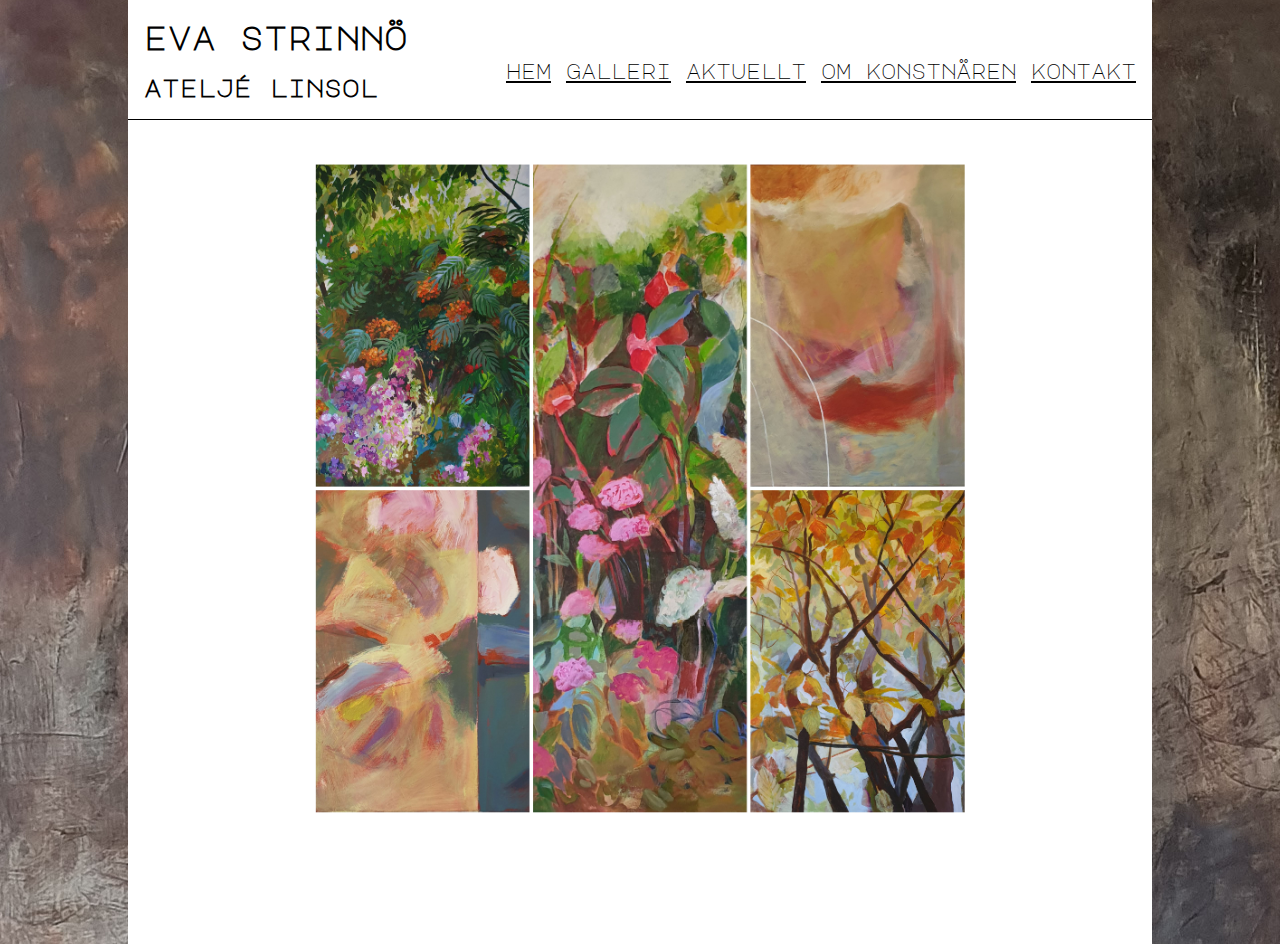
<file: index.html>
<!DOCTYPE html>
<html lang = "sv">
    <head>
        <link rel = "stylesheet" type = "text/css" href = "style.css">
        <meta charset = "UTF-8">
        <title>Eva Strinnö - Ateljé Linsol</title>
        <link href="https://fonts.googleapis.com/css?family=Major+Mono+Display" rel="stylesheet">
        <link href="https://fonts.googleapis.com/css?family=Roboto:300" rel="stylesheet">
    </head>

    <body>
        <div class = "wrapper">
            <header>
                <div class = "logoWrapper">
                    <div class = "evaStrinnoDiv">
                        <h1>eva strinnö</h1>
                    </div>

                    <div class = "ateljeLinsolDiv">
                        <h2>ateljé linsol</h2>
                    </div>
                </div>

                <nav class = "mainNav">
                    <ul id = "menuUl">
                        <li><a href = "index.html">hem</a></li>
                        <li><a href = "galleri.html">galleri</a></li>
                        <li><a href = "aktuellt.html">aktuellt</a></li>
                        <li><a href = "om.html">om konstnären</a></li>
                        <li><a href = "kontakt.html">kontakt</a></li>
                    </ul>
                </nav>
            </header>
            
            <main id = "mainDivIndex">
                <div class = "content indexGridContainer">

                    <div class = "indexImgDiv">
                        <img src = "images/kollage.jpg" alt = "Avtryck, Eva Strinnö">
                    </div>
                    
                </div>
            </main>

            <footer></footer>
        </div>

    </body>

</html>
</file>
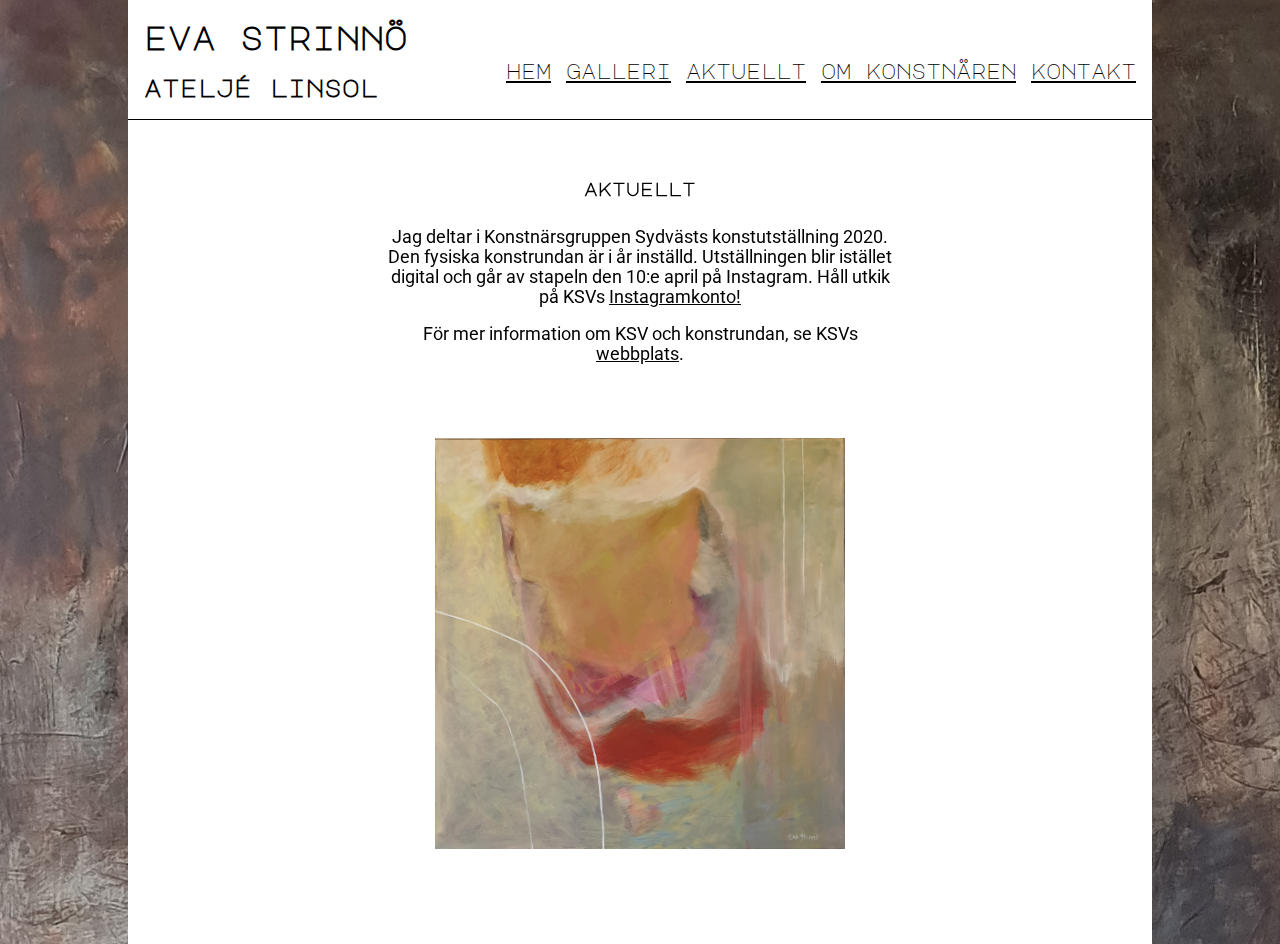
<file: aktuellt.html>
<!DOCTYPE html>
<html lang = "sv">
    <head>
        <link rel = "stylesheet" type = "text/css" href = "style.css">
        <meta charset = "UTF-8">
        <title>Aktuellt - Eva Strinnö</title>
        <link href="https://fonts.googleapis.com/css?family=Major+Mono+Display" rel="stylesheet">
        <link href="https://fonts.googleapis.com/css?family=Roboto:300" rel="stylesheet">
    </head>

    <body>
        <div class = "wrapper">
            <header>
                <div class = "logoWrapper">
                    <div class = "evaStrinnoDiv">
                        <h1>eva strinnö</h1>
                    </div>

                    <div class = "ateljeLinsolDiv">
                        <h2>ateljé linsol</h2>
                    </div>
                </div>

                <nav class = "mainNav">
                    <ul id = "menuUl">
                      <li><a href = "index.html">hem</a></li>
                      <li><a href = "galleri.html">galleri</a></li>
                      <li><a href = "aktuellt.html">aktuellt</a></li>
                      <li><a href = "om.html">om konstnären</a></li>
                      <li><a href = "kontakt.html">kontakt</a></li>
                    </ul>
                </nav>
            </header>

            <main>
                <div class = "content aktuelltDiv">
    
                    <h3>aktuellt</h3>
                    
                    <p>Jag deltar i Konstnärsgruppen Sydvästs konstutställning 2020. Den fysiska konstrundan är i år inställd. Utställningen blir istället digital och går av stapeln den 10:e april på Instagram. Håll utkik på KSVs <a href = "https://www.instagram.com/ksvkonst/" target = "_blank">Instagramkonto!</a></p>

                    <p>För mer information om KSV och konstrundan, se KSVs <a href = "http://www.ksvkonst.se/" target = "_blank">webbplats</a>.</p>

                    <img src = "images/en_annan_sida.jpg" alt = "En annan sida, Eva Strinnö">

                </div>

            </main>

            <footer></footer>
        </div>

    </body>

</html>
</file>
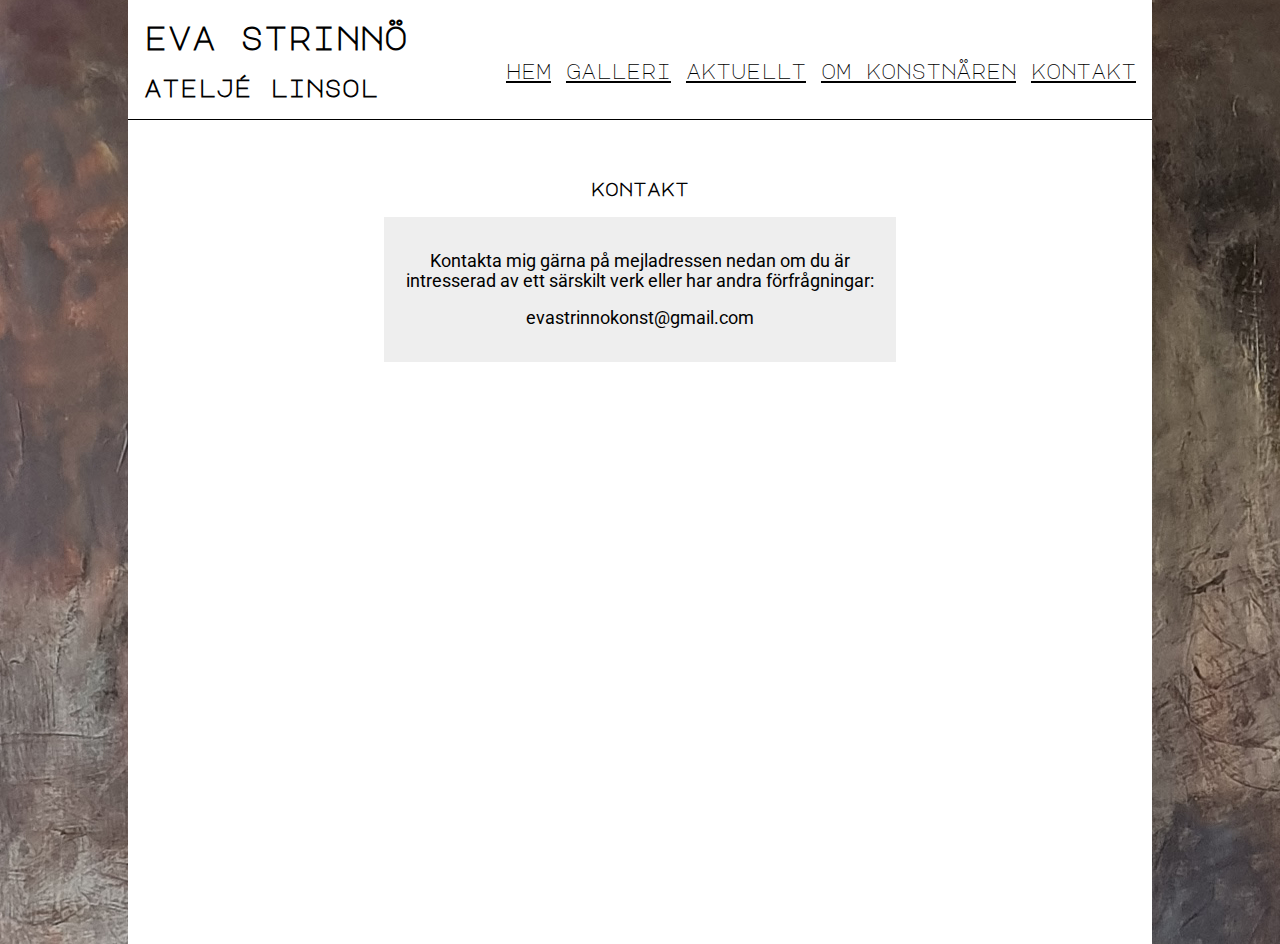
<file: kontakt.html>
<!DOCTYPE html>
<html lang = "sv">
    <head>
        <link rel = "stylesheet" type = "text/css" href = "style.css">
        <meta charset = "UTF-8">
        <title>Kontakt - Eva Strinnö</title>
        <link href="https://fonts.googleapis.com/css?family=Major+Mono+Display" rel="stylesheet">
        <link href="https://fonts.googleapis.com/css?family=Roboto:300" rel="stylesheet">
    </head>

    <body>
        <div class = "wrapper">
            <header>
                <div class = "logoWrapper">
                    <div class = "evaStrinnoDiv">
                        <h1>eva strinnö</h1>
                    </div>

                    <div class = "ateljeLinsolDiv">
                        <h2>ateljé linsol</h2>
                    </div>
                </div>

                <nav class = "mainNav">
                    <ul id = "menuUl">
                      <li><a href = "index.html">hem</a></li>
                      <li><a href = "galleri.html">galleri</a></li>
                      <li><a href = "aktuellt.html">aktuellt</a></li>
                      <li><a href = "om.html">om konstnären</a></li>
                      <li><a href = "kontakt.html">kontakt</a></li>
                    </ul>
                </nav>
            </header>

            <main id = "mainDivOm">
                <div class = "content">
                    
                    <h3>kontakt</h3>

                    <div class = "kontaktDiv">
                    <p>Kontakta mig gärna på mejladressen nedan om du är intresserad av ett särskilt verk eller har andra förfrågningar:</p>
                    <p>evastrinnokonst@gmail.com</p>
                    </div>                  

                </div>
            </main>

            <footer></footer>
        </div>

    </body>

</html>
</file>
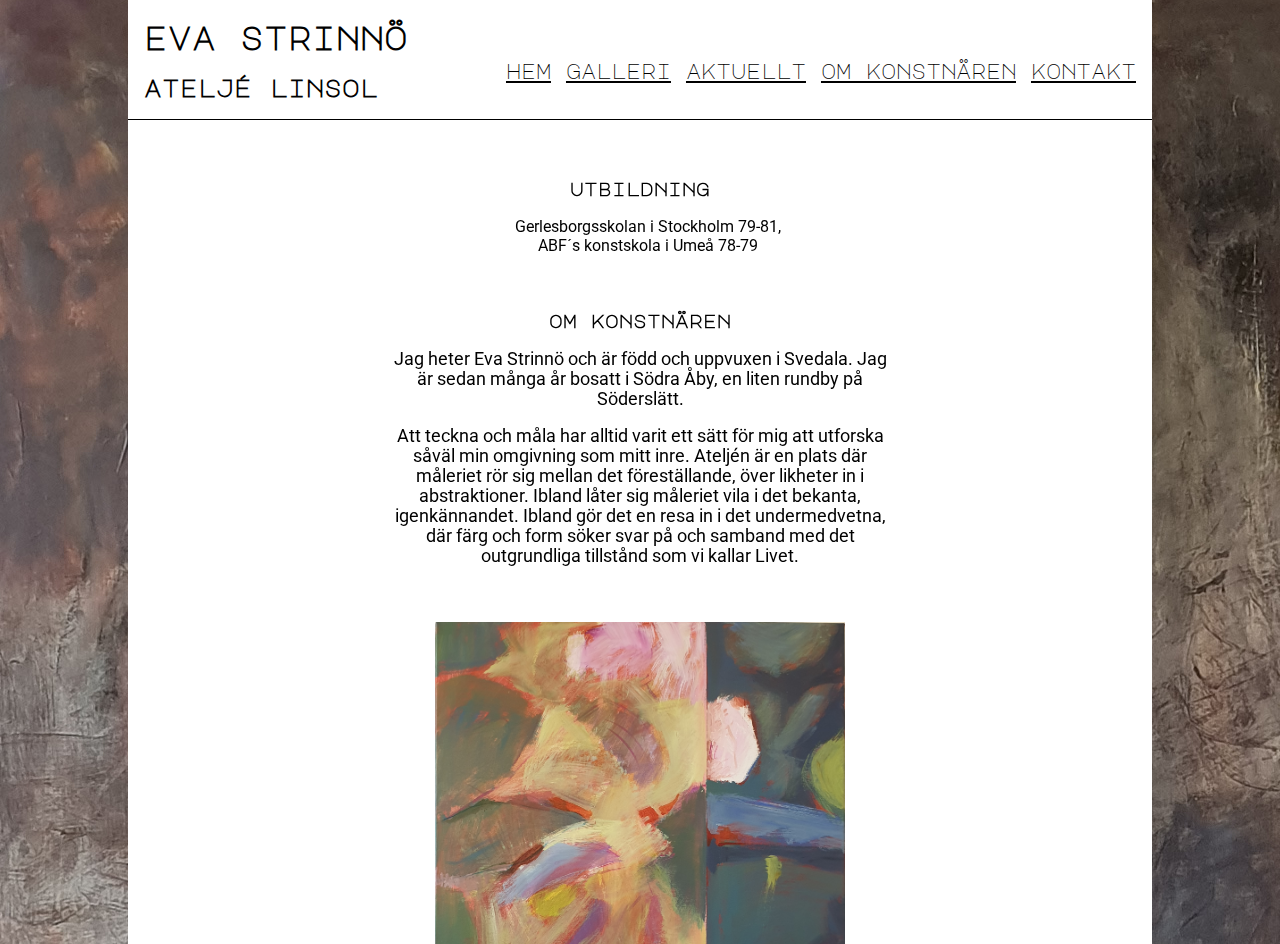
<file: om.html>
<!DOCTYPE html>
<html lang = "sv">
    <head>
        <link rel = "stylesheet" type = "text/css" href = "style.css">
        <meta charset = "UTF-8">
        <title>Om konstnären - Eva Strinnö</title>
        <link href="https://fonts.googleapis.com/css?family=Major+Mono+Display" rel="stylesheet">
        <link href="https://fonts.googleapis.com/css?family=Roboto:300" rel="stylesheet">
    </head>

    <body>
        <div class = "wrapper">
            <header>
                <div class = "logoWrapper">
                    <div class = "evaStrinnoDiv">
                        <h1>eva strinnö</h1>
                    </div>

                    <div class = "ateljeLinsolDiv">
                        <h2>ateljé linsol</h2>
                    </div>
                </div>

                <nav class = "mainNav">
                    <ul id = "menuUl">
                        <li><a href = "index.html">hem</a></li>
                        <li><a href = "galleri.html">galleri</a></li>
                        <li><a href = "aktuellt.html">aktuellt</a></li>
                        <li><a href = "om.html">om konstnären</a></li>
                        <li><a href = "kontakt.html">kontakt</a></li>
                    </ul>
                </nav>
            </header>

            <main>
                <div class = "content omDiv">
                    <div class = "utbildningDiv omSection">
                        <h3>utbildning</h3>
                        <ul>
                            <li>Gerlesborgsskolan i Stockholm 79-81,</li>
                            <li>ABF´s konstskola i Umeå 78-79</li>
                        </ul>
                    </div>

                    <div class = "omKonstnarenDiv omSection">
                        <h3>om konstnären</h3>

                        <p>Jag heter Eva Strinnö och är född och uppvuxen i Svedala. 
                            Jag är sedan många år bosatt i Södra Åby, en liten rundby på Söderslätt.</p>

                        <p>Att teckna och måla har alltid varit ett sätt för mig att utforska 
                            såväl min omgivning som mitt inre. Ateljén är en plats där måleriet 
                            rör sig mellan det föreställande, över likheter in i abstraktioner. 
                            Ibland låter sig måleriet vila i det bekanta, igenkännandet. Ibland 
                            gör det en resa in i det undermedvetna, där färg och form söker svar 
                            på och samband med det outgrundliga tillstånd som vi kallar 
                            Livet.
                        </p>
                        
                    </div>

                    <img src = "images/skiss.jpg" alt = "Skiss, Eva Strinnö">


                </div>
            </main>

            <footer></footer>
        </div>

    </body>

</html>
</file>
<file: style.css>
body {
    background-color: #fff;
    margin: 0;
    color: #000;
    font-size: 16px;
    background-image: url(images/bakgrund_1.jpg);
}

h1,
h2,
h3,
h4 {
    font-family: 'Major Mono Display', monospace;
}

h1 {
    font-size: 2em;
}

h2 {
    font-size: 1.5em;
}

h3 {
    font-size: 1.17em;
}

h4 {
    font-size: 1.12em;
}

p {
    font-family: 'Roboto', sans-serif;
    font-size: 1.1em;
}

a:link {
    color: #000;
}

a:visited {
    color: #000;
}

.wrapper {
    width: 80%;
    margin-left: auto;
    margin-right: auto;
    height: 100vh;
}

header {
    background-color: #fff;
    border-bottom: 1px solid #000;
    padding-left: 1em;
    padding-right: 1em;
}

header:after {
    content: "";
    display: block;
    clear: both;
}

.logoWrapper {
    background-color: #fff;
    width: 30%;
    float: left;
}

nav {
    background-color: #fff;
    font-family: 'Major Mono Display', monospace;
    font-size: 1.3em;
    width: 70%;
    float: left;
}

nav a:hover {
    color: #999;
}

.mainNav {
    margin-top: 4%;
}

main {
    background-color: #fff;
    height: 87%;
    padding-top: 4%;
    text-align: center;
    overflow: auto;
}

.content {
    width: 50%;
    margin-left: auto;
    margin-right: auto;
    font-family: 'Roboto', sans-serif;
    font-size: 1em;
    margin-bottom: 20em;
}

footer {
    background-color: #fff;
}

img {
    width: 80%;
}

#menuUl {
    float: right;
}

#menuUl li {
    display: inline;
}

/* CSS specifik för index.html börjar här */
#indexPageImg {
    height: 350px;
    width: 350px;
    margin-left: auto;
    margin-right: auto;
}

.indexGridContainer {
    width: 80%;
    text-align: center;
    margin-left: auto;
    margin-right: auto;
    display: grid;
    grid-template-columns: auto auto;
    height: 100%;
}

.indexImgDiv img {
    height: auto;
    width: 80%;
    margin-bottom: 5em;
}

#mainDivIndex {
    text-align: center;
}
/* CSS specifik för index.html slutar här */

/* CSS specifik för galleri.html börjar här */
#mainDivGalleri {
    text-align: center;
}

#mainDivGalleri h4 {
    text-align: center;
    margin-top: 3em;
}

.galleryDiv {
    width: 100%;
    float: left;
    overflow: scroll;
    height: 100%;
}

.galleryGridContainer {
    padding: 1em;
    display: grid;
    grid-template-columns: auto auto auto;
}

.galleryGridContainer:last-child {
    margin-bottom: 2em;
}

.galleryImgDiv {
    width: 100%;
    font-size: 0.8em;
    font-family: 'Roboto', sans-serif;
    color: #888;
    margin-bottom: 2em;
}

.galleryImgDiv:hover {
    color: #000;
}

.galleryImgDiv img {
    height: auto;
    width: 80%;
}

.subNav {
    font-family: 'Major Mono Display', monospace;
    font-size: 1em;
    width: 30%;
    text-align: left;
}

.subNav li {
    margin: 0.75em;
}

#footerDivGalleri a {
    display: none;
    font-family: 'Major Mono Display', monospace;
    font-size: 0.95em;
}

/* CSS specifik för galleri.html slutar här */

/* CSS specifik för om.html börjar här */
.omDiv h3 {
    text-align: center;
}

.omDiv img {
    margin-bottom: 5em;
}

.omSection {
    margin-bottom: 3.5em;
}

.utbildningDiv ul {
    list-style-type: none;
    margin-left: -1.5em;
}
/* CSS specifik för om.html slutar här */

/* CSS för aktuellt.html börjar här */
.aktuelltDiv h3 {
    margin-bottom: 1.5em;
}

.aktuelltDiv img {
    margin-top: 3.5em;
    margin-bottom: 5em;
}
/* CSS för aktuellt.html slutar här */

/* CSS för kontakt.html börjar här */
.kontaktDiv {
    background-color: #eee;
    margin-bottom: 1em;
    padding: 1em;
    overflow: auto;
}
/* CSS för kontakt.html slutar här */


/* CSS för mobilanpassning börjar här */
@media only screen and (max-width: 650px) {
    body {
        font-size: 13px;
    }

    header {
        padding-top: 0.5em;
    }
    
    nav,
    .logoWrapper {
        width: 100%;
        float: none;
    }

    .logoWrapper {
        text-align: center;
    }
    
    #menuUl {
        float: none;
    }
    
    #menuUl li {
        display: block;
        margin-bottom: 0.4em;
    }

    .content img {
        width: 100%;
    }

    /* Mobilanpassad CSS specifik för index.html börjar här */
    .indexGridContainer {
        grid-template-columns: auto;
        margin-top: 6em;
    }

    .subNav {
        width: 100%;
    }
    /* Mobilanpassad CSS specifik för index.html slutar här */

    /* Mobilanpassad CSS specifik för galleri.html börjar här */
    .galleryGridContainer {
        grid-template-columns: auto;
    }

    #mainDivGalleri h4 {
        margin-top: 2em;
    }

    .galleryGridContainer:last-child {
        margin-bottom: 0.5em;
    }

    #footerDivGalleri a {
        display: inline;
    }
    /* Mobilanpassad CSS specifik för galleri.html slutar här */

    /* Mobilanpassad CSS specifik för om.html börjar här */
    .omDiv li{
        text-align: left;
        }
    /* Mobilanpassad CSS specifik för om.html slutar här */
    
}
/* CSS för mobilanpassning slutar här */
</file>
